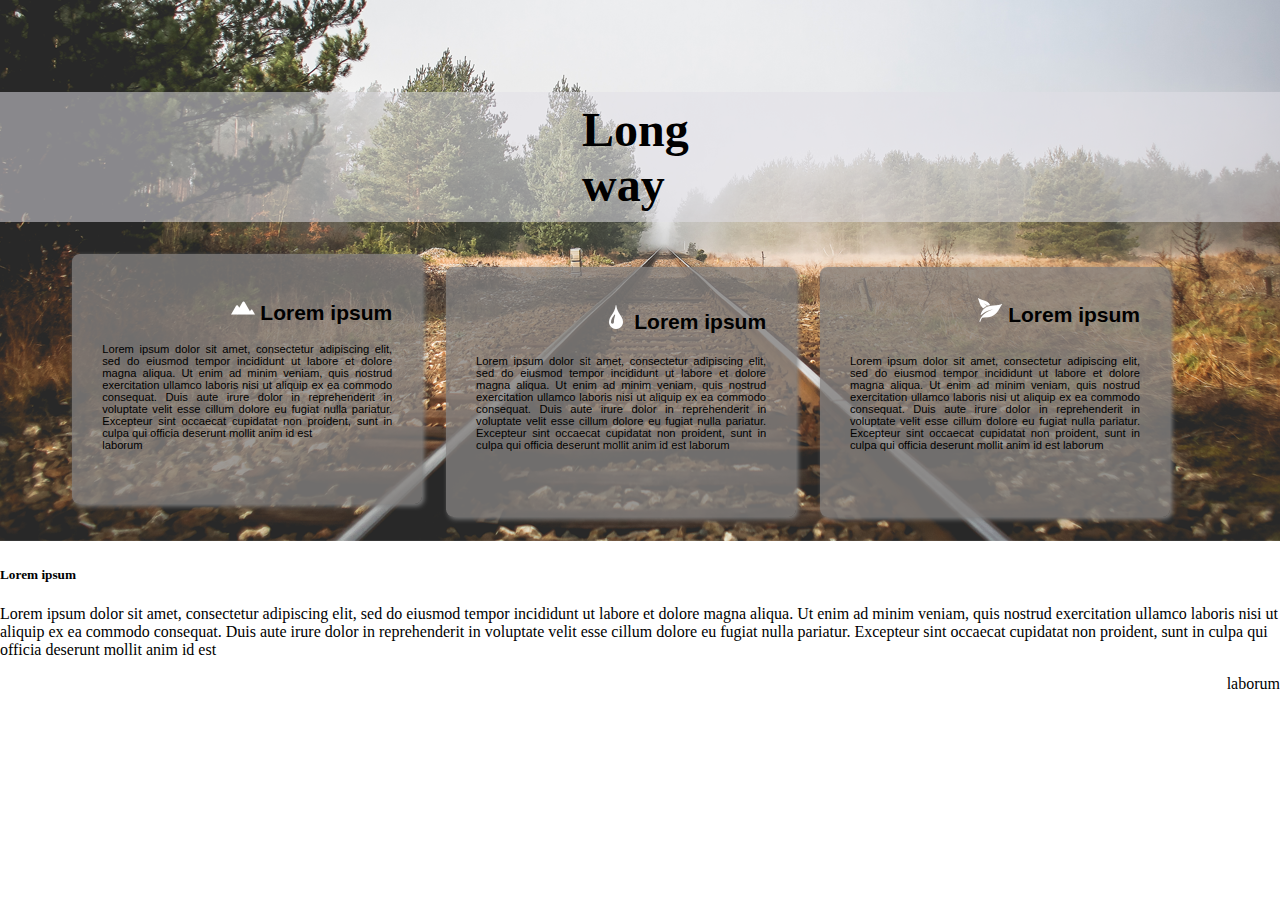
<file: index/index.html>
﻿<!DOCTYPE html>
<html>
<head>
<meta http-equiv="Content-Type" content="text/html; charset=utf-8"/>
    <title></title>
	<meta charset="utf-8" />

    <link href="main.css" rel="stylesheet" />
    
</head>
<body>
    <div>
        <img src="bg-header_01.png">
        <h1>Long way</h1>
        <ul>
            <li>
                <h2>
                    <img src="mountain-summit.png" /> Lorem ipsum</h2>
                <p>Lorem ipsum dolor sit amet, consectetur adipiscing elit, sed do eiusmod tempor incididunt ut labore et dolore magna aliqua. Ut enim ad minim veniam, quis nostrud exercitation ullamco laboris nisi ut aliquip ex ea commodo consequat. Duis aute irure dolor in reprehenderit in voluptate velit esse cillum dolore eu fugiat nulla pariatur. Excepteur sint occaecat cupidatat non proident, sunt in culpa qui officia deserunt mollit anim id est <p align="right">laborum</p></p>
            </li>

            <li>
                <h3>
<img src="droplet-of-water.png" /> Lorem ipsum</h3>
                <p>Lorem ipsum dolor sit amet, consectetur adipiscing elit, sed do eiusmod tempor incididunt ut labore et dolore magna aliqua. Ut enim ad minim veniam, quis nostrud exercitation ullamco laboris nisi ut aliquip ex ea commodo consequat. Duis aute irure dolor in reprehenderit in voluptate velit esse cillum dolore eu fugiat nulla pariatur. Excepteur sint occaecat cupidatat non proident, sunt in culpa qui officia deserunt mollit anim id est laborum</p>
            </li>
            
            <li>
                <h4>
<img src="leaves.png" /> Lorem ipsum</h4>
                <p>Lorem ipsum dolor sit amet, consectetur adipiscing elit, sed do eiusmod tempor incididunt ut labore et dolore magna aliqua. Ut enim ad minim veniam, quis nostrud exercitation ullamco laboris nisi ut aliquip ex ea commodo consequat. Duis aute irure dolor in reprehenderit in voluptate velit esse cillum dolore eu fugiat nulla pariatur. Excepteur sint occaecat cupidatat non proident, sunt in culpa qui officia deserunt mollit anim id est laborum</p>
            </li>

        </ul>
        </div>
  
    <h5>
        Lorem ipsum
    </h5>
    <p>Lorem ipsum dolor sit amet, consectetur adipiscing elit, sed do eiusmod tempor incididunt ut labore et dolore magna aliqua. Ut enim ad minim veniam, quis nostrud exercitation ullamco laboris nisi ut aliquip ex ea commodo consequat. Duis aute irure dolor in reprehenderit in voluptate velit esse cillum dolore eu fugiat nulla pariatur. Excepteur sint occaecat cupidatat non proident, sunt in culpa qui officia deserunt mollit anim id est <p align="right">laborum</p></p>
        <!--<ul>
            <li>
                <h5>
                    Lorem ipsum
                </h5>
                <p>Lorem ipsum dolor sit amet, consectetur adipiscing elit, sed do eiusmod tempor incididunt ut labore et dolore magna aliqua. Ut enim ad minim veniam, quis nostrud exercitation ullamco laboris nisi ut aliquip ex ea commodo consequat. Duis aute irure dolor in reprehenderit in voluptate velit esse cillum dolore eu fugiat nulla pariatur. Excepteur sint occaecat cupidatat non proident, sunt in culpa qui officia deserunt mollit anim id est <p align="right">laborum</p></p>
            </li>

            <li>
                <h6>
                    Lorem ipsum
                </h6>
                <p>Lorem ipsum dolor sit amet, consectetur adipiscing elit, sed do eiusmod tempor incididunt ut labore et dolore magna aliqua. Ut enim ad minim veniam, quis nostrud exercitation ullamco laboris nisi ut aliquip ex ea commodo consequat. Duis aute irure dolor in reprehenderit in voluptate velit esse cillum dolore eu fugiat nulla pariatur. Excepteur sint occaecat cupidatat non proident, sunt in culpa qui officia deserunt mollit anim id est laborum</p>
            </li>
            </ul>-->

    


   
    
     
</body>
</html>
</file>
<file: index/main.css>
﻿body {
        margin: 0;
}

h1 {
position:absolute;
    top: 60px;
    font-size: 3em;
    background: rgba(225, 222, 230, 0.53);
    padding: 10px 582px;
}

div {
    /*background-image: url('../image/bg-header_01.png');*/
    padding: 0px;
    position: relative;
}
    
ul {
        font: 14px Verdana, Geneva, sans-serif;
        text-align: justify;
    top: 230px;
    right: 100px;
        position: absolute;
}


    ul li {
        
        display: inline-block;
        text-align: left;
        border: 1px solid #000;
            background: rgba(132, 129, 128, 0.79);
    width: 350px;
    height: 250px;
    border-style: none;
    margin: 10px;
    box-shadow: 2px 2px 5px gray;
    border-radius: 2mm;
    }

        ul li h2  {
            font-size: 1.5em;
      padding: 25px 30px 0 0;
    text-align: right;
            }

         ul li h3 {
            font-size: 1.5em;
          padding: 17px 30px 0 0;
    text-align: right;
            }

          ul li h4 {
            font-size: 1.5em;
           padding: 3px 30px 0 0;
    text-align: right;
            }

        ul li p {
        font-size: 0.8em;
    text-align: justify;
    padding: 0 30px;
    margin: 0px;
        }
</file>
